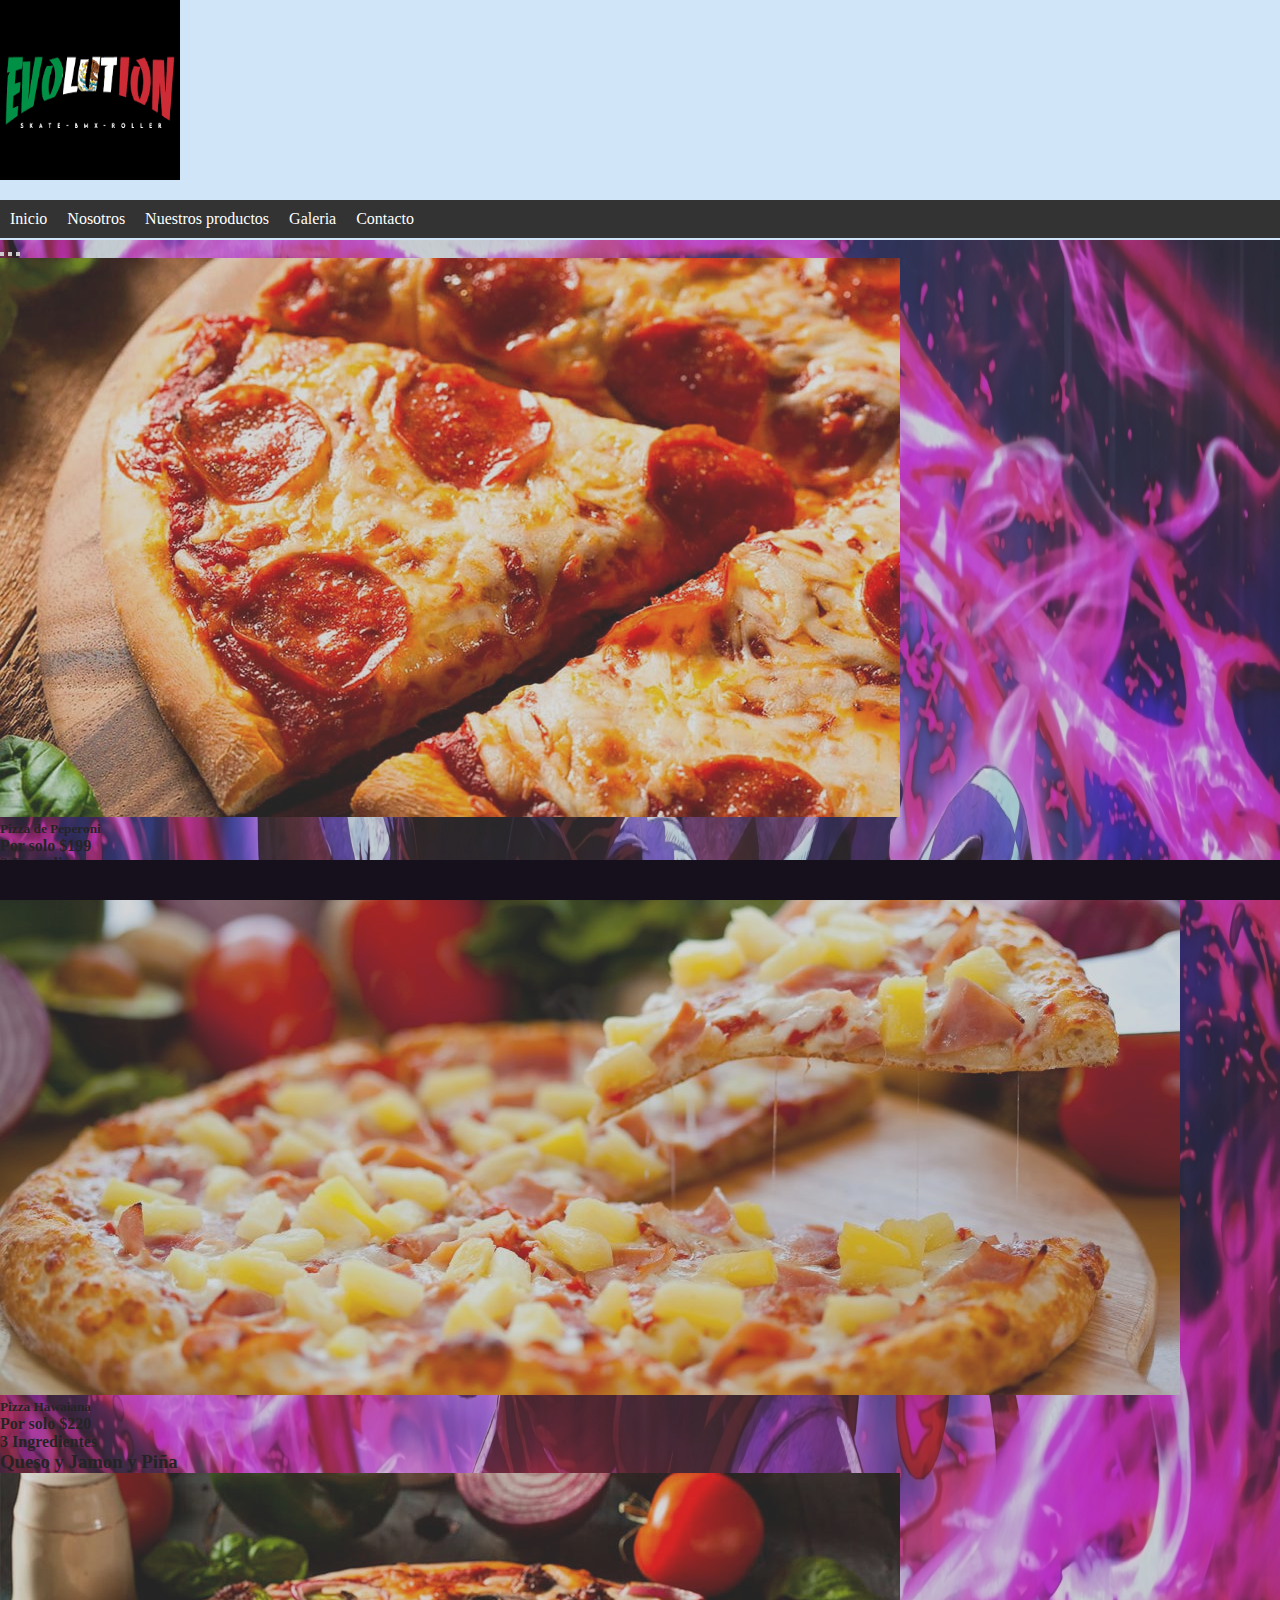
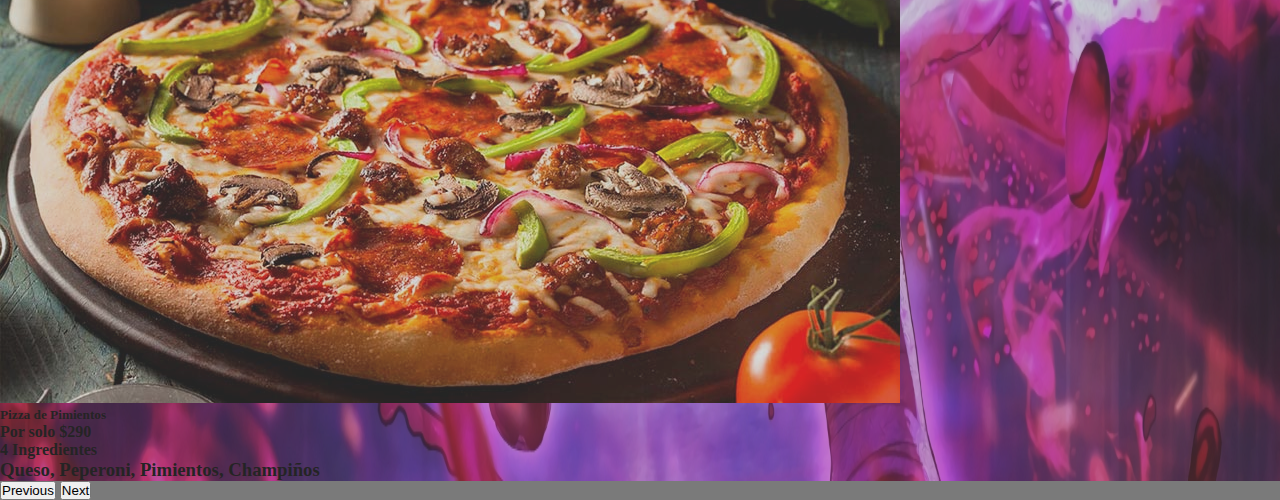
<file: Practica 7/catalogo.html>
<!DOCTYPE html>
<html lang="en">
<head>
    <meta charset="UTF-8">
    <meta name="viewport" content="width=device-width, initial-scale=1.0">
    <title>Practica 7</title>
    <link href="https://cdn.jsdelivr.net/npm/bootstrap@5.3.2/dist/css/bootstrap.min.css" rel="stylesheet" integrity="sha384-T3c6CoIi6uLrA9TneNEoa7RxnatzjcDSCmG1MXxSR1GAsXEV/Dwwykc2MPK8M2HN" crossorigin="anonymous">
    <script src="https://cdn.jsdelivr.net/npm/bootstrap@5.3.2/dist/js/bootstrap.min.js" integrity="sha384-BBtl+eGJRgqQAUMxJ7pMwbEyER4l1g+O15P+16Ep7Q9Q+zqX6gSbd85u4mG4QzX+" crossorigin="anonymous"></script>
    <link rel="stylesheet" href="css/style.css">
</head>
<body>
    <div id="encabezado"> 
        <div id="menu">
            <ul>
                <li><a href="index.html" title="Pagina Principal">Inicio</a></li>
                <li><a href="nosotros.html" title="Descripción del negocio">Nosotros</a></li>
                <li><a href="catalogo.html" title="Catalogo">Nuestros productos</a></li>
                <li><a href="galeria.html" title="Fotos">Galeria</a></li>
                <li><a href="contacto.html" title="Nuestros datos">Contacto</a></li>
            </ul>

        </div>
    </div>
    <div class="areaPrincipal">
        <div id="carouselExampleDark" class="carousel carousel-Dark slide">
            <div class="carousel-indicators">
              <button type="button" data-bs-target="#carouselExampleDark" data-bs-slide-to="0" class="active" aria-current="true" aria-label="Slide 1"></button>
              <button type="button" data-bs-target="#carouselExampleDark" data-bs-slide-to="1" aria-label="Slide 2"></button>
              <button type="button" data-bs-target="#carouselExampleDark" data-bs-slide-to="2" aria-label="Slide 3"></button>
            </div>
            <div class="carousel-inner">
              <div class="carousel-item active" data-bs-interval="10000">
                <img src="img/pizza.jpg" class="d-block w-100" alt="80%">
                <div class="carousel-caption d-none d-md-block">
                  <h5>Pizza de Peperoni</h5>
                  <p><h4>Por solo <span class="badge bg-secondary">$199</span></h4></p>
                  <p><h4> 2 Ingredientes</h4></p>
                  <p><h3>Queso y Peperoni</h3></p>
                </div>
              </div>
              <div class="carousel-item" data-bs-interval="2000">
                <img src="img/pizza2.jpg" class="d-block w-100" alt="...">
                <div class="carousel-caption d-none d-md-block">
                  <h5>Pizza Hawaiana</h5>
                  <p><h4>Por solo <span class="badge bg-secondary">$220</span></h4></p>
                  <p><h4> 3 Ingredientes</h4></p>
                  <p><h3>Queso y Jamon y Piña</h3></p></div>
              </div>
              <div class="carousel-item">
                <img src="img/pizza3.jpg" class="d-block w-100" alt="...">
                <div class="carousel-caption d-none d-md-block">
                  <h5>Pizza de Pimientos</h5>
                  <p><h4>Por solo <span class="badge bg-secondary">$290</span></h4></p>
                  <p><h4> 4 Ingredientes</h4></p>
                  <p><h3>Queso, Peperoni, Pimientos, Champiños</h3></p></div>
              </div>
                </div>
              </div>
            </div>
            <button class="carousel-control-prev" type="button" data-bs-target="#carouselExampleDark" data-bs-slide="prev">
              <span class="carousel-control-prev-icon" aria-hidden="true"></span>
              <span class="visually-hidden">Previous</span>
            </button>
            <button class="carousel-control-next" type="button" data-bs-target="#carouselExampleDark" data-bs-slide="next">
              <span class="carousel-control-next-icon" aria-hidden="true"></span>
              <span class="visually-hidden">Next</span>
            </button>
          </div>
    <div class="piePagina">
    
    
</body>
</html>
</file>
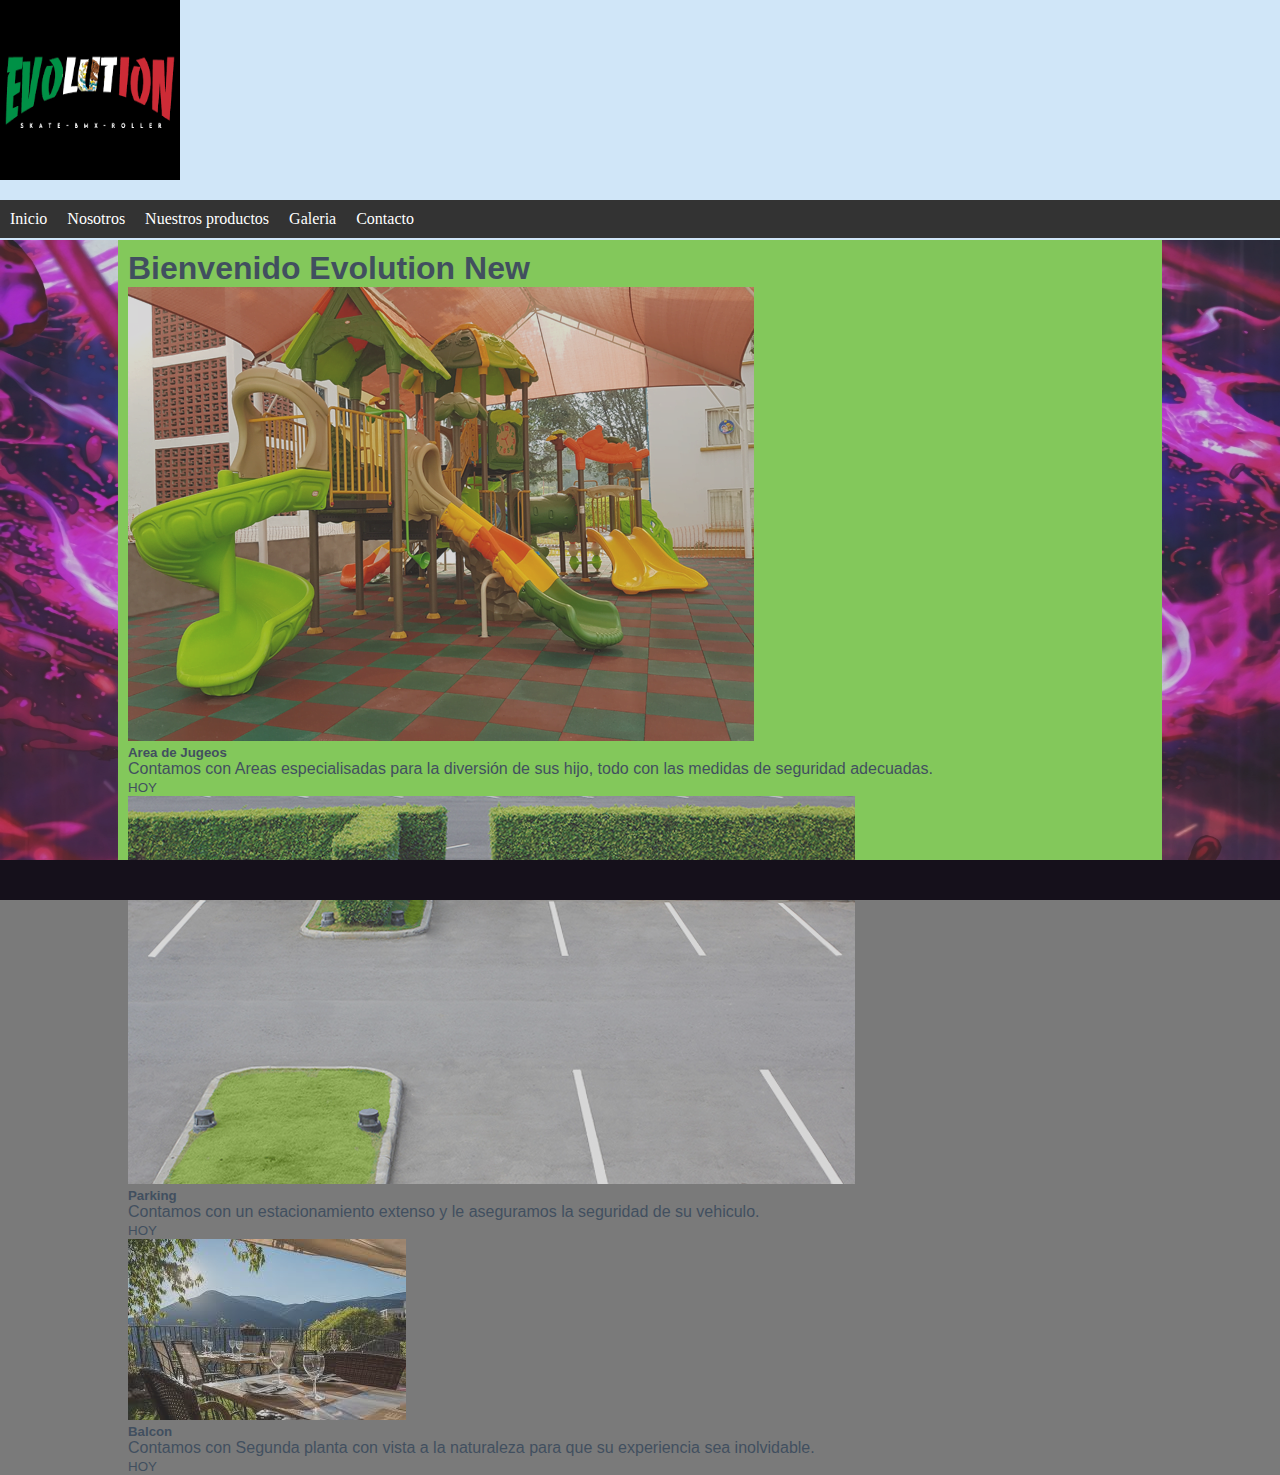
<file: Practica 7/galeria.html>
<!DOCTYPE html>
<html lang="en">
<head>
    <meta charset="UTF-8">
    <meta name="viewport" content="width=device-width, initial-scale=1.0">
    <title>Practica 7</title>
    <link href="https://cdn.jsdelivr.net/npm/bootstrap@5.0.2/dist/css/bootstrap.min.css" rel="stylesheet" integrity="sha384-EVSTQN3/azprG1Anm3QDgpJLIm9Nao0Yz1ztcQTwFspd3yD65VohhpuuCOmLASjC" crossorigin="anonymous">
    <link rel="stylesheet" href="css/style.css">
</head>
<body>
    <div id="encabezado"> 
        <div id="menu">
            <ul>
                <li><a href="index.html" title="Pagina Principal">Inicio</a></li>
                <li><a href="nosotros.html" title="Descripción del negocio">Nosotros</a></li>
                <li><a href="catalogo.html" title="Catalogo">Nuestros productos</a></li>
                <li><a href="galeria.html" title="Fotos">Galeria</a></li>
                <li><a href="contacto.html" title="Nuestros datos">Contacto</a></li>
            </ul>

        </div>
    </div>
    <div class="areaPrincipal">
        <div id="datos">
            <h1>Bienvenido Evolution <span class="badge bg-secondary">New</span></h1>
      </td>
    </tr>
    <tr>
      <td >
        <div class="card-group">
            <div class="card">
              <img src="img/juegos.png" class="card-img-top" alt="...">
              <div class="card-body">
                <h5 class="card-title">Area de Jugeos</h5>
                <p class="card-text">Contamos con Areas especialisadas para la diversión de sus hijo, todo con las medidas de seguridad adecuadas.</p>
              </div>
              <div class="card-footer">
                <small class="text-body-secondary">HOY</small>
              </div>
            </div>
            <div class="card">
              <img src="img/estacion.jpg" class="card-img-top" alt="...">
              <div class="card-body">
                <h5 class="card-title">Parking</h5>
                <p class="card-text">Contamos con un estacionamiento extenso y le aseguramos la seguridad de su vehiculo.</p>
              </div>
              <div class="card-footer">
                <small class="text-body-secondary">HOY</small>
              </div>
            </div>
            <div class="card">
              <img src="img/balcon.jpg" class="card-img-top" alt="...">
              <div class="card-body">
                <h5 class="card-title">Balcon</h5>
                <p class="card-text">Contamos con Segunda planta con vista a la naturaleza para que su experiencia sea inolvidable.</p>
              </div>
              <div class="card-footer">
                <small class="text-body-secondary">HOY</small>
              </div>
            </div>
          </div>
      </td>
    </tr>
            

        </div>
    </div><br>
    <br>
    <div class="piePagina">
    
    
</body>
</html>
</file>
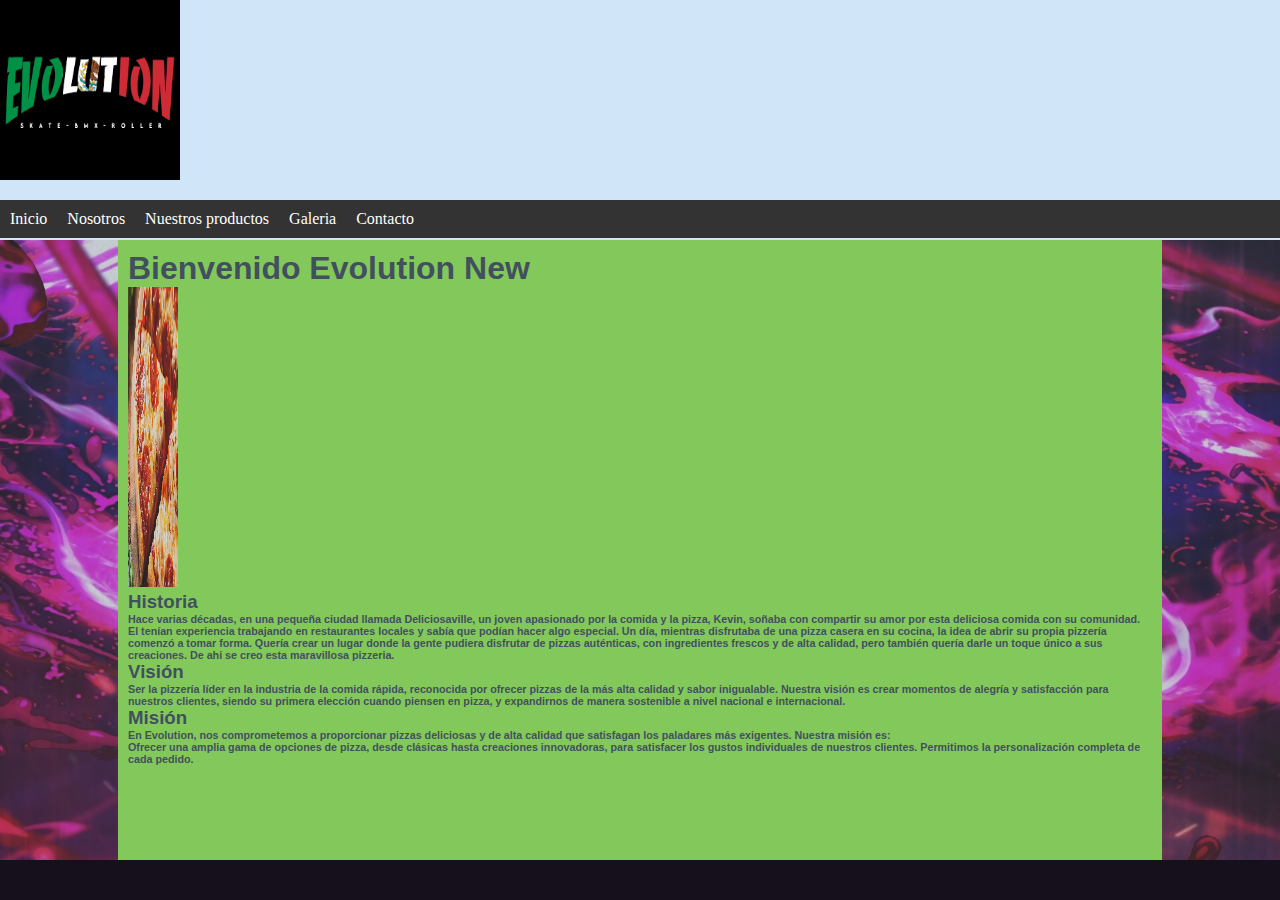
<file: Practica 7/nosotros.html>
<!DOCTYPE html>
<html lang="en">
<head>
    <meta charset="UTF-8">
    <meta name="viewport" content="width=device-width, initial-scale=1.0">
    <title>Practica 7</title>
    <link href="https://cdn.jsdelivr.net/npm/bootstrap@5.0.2/dist/css/bootstrap.min.css" rel="stylesheet" integrity="sha384-EVSTQN3/azprG1Anm3QDgpJLIm9Nao0Yz1ztcQTwFspd3yD65VohhpuuCOmLASjC" crossorigin="anonymous">
    <link rel="stylesheet" href="css/style.css">
</head>
<body>
    <div id="encabezado"> 
        <div id="menu">
            <ul>
                <li><a href="index.html" title="Pagina Principal">Inicio</a></li>
                <li><a href="nosotros.html" title="Descripción del negocio">Nosotros</a></li>
                <li><a href="catalogo.html" title="Catalogo">Nuestros productos</a></li>
                <li><a href="galeria.html" title="Fotos">Galeria</a></li>
                <li><a href="contacto.html" title="Nuestros datos">Contacto</a></li>
            </ul>

        </div>
    </div>
    <div class="areaPrincipal">
        <div id="datos">
            <h1>Bienvenido Evolution <span class="badge bg-secondary">New</span></h1>
      </td>
    </tr>
    <tr>
      <td >
        <div  class="clearfix">
          <img src="img/pizza.jpg" class="col-md-6 float-md-end mb-3 ms-md-3"  width="50" height="300" >
          <h3><p>Historia</p></h3>
          <h6><p>
            Hace varias décadas, en una pequeña ciudad llamada Deliciosaville, un joven apasionado por la comida y la pizza, Kevin, soñaba con compartir su amor por esta deliciosa comida con su comunidad. El tenían experiencia trabajando en restaurantes locales y sabía que podían hacer algo especial.
            Un día, mientras disfrutaba de una pizza casera en su cocina, la idea de abrir su propia pizzería comenzó a tomar forma. Quería crear un lugar donde la gente pudiera disfrutar de pizzas auténticas, con ingredientes frescos y de alta calidad, pero también quería darle un toque único a sus creaciones.
            De ahi se creo esta maravillosa pizzeria.
          </p></h6>
          <h3><p>Visión</p></h3>
          <h6><p>
            Ser la pizzería líder en la industria de la comida rápida, reconocida por ofrecer pizzas de la más alta calidad y sabor inigualable. Nuestra visión es crear momentos de alegría y satisfacción para nuestros clientes, siendo su primera elección cuando piensen en pizza, y expandirnos de manera sostenible a nivel nacional e internacional.
            </p></h6>
          <h3><p>Misión</p></h3>
          <h6>
            <p>En Evolution, nos comprometemos a proporcionar pizzas deliciosas y de alta calidad que satisfagan los paladares más exigentes. Nuestra misión es:</p>
            <p>Ofrecer una amplia gama de opciones de pizza, desde clásicas hasta creaciones innovadoras, para satisfacer los gustos individuales de nuestros clientes. Permitimos la personalización completa de cada pedido.</p>  
        </h6>
        </div>
        
      </td>
    </tr>
            

        </div>
    </div><br>
    <br>
    <div class="piePagina">
    
    
</body>
</html>
</file>
<file: Practica 7/css/style.css>
*{
    margin: 0;
    padding: 0;
}
body{
    background: #7a7a7a;
}
.areaPrincipal{
    background-image: url("../img/kim.jpg");
    width: 100%;
    height: auto;
    opacity: 0.7;
    -webkit-background-size: 100% 100%;
    -moz-background-size: 100% 100%;
    -o-background-size: 100% 100%;
    background-size: 100% 100%;
}
   #encabezado{
    background: #d0e6f8;
    height: 240px;
    text-align: center;
    background-image: url("../img/logo.png");
    background-repeat: no-repeat;
    background-size: 180px 180px;
     }  
.piePagina{
    width: 100%;
    height: 40px;
    background: #15101b;
    color: white;
    bottom: 0;
    position: fixed;
    left: 0;
}
#menu{
    height: 40px;
    position: relative;
    top: 200px;   
}
ul{
    list-style-type: none;
    margin: 0;
    padding: 0;
    overflow: hidden;
    background-color: #333333;
}
li{
    float: left;
}
li a {
    display: block;
    color: white;
    text-align: center;
    padding: 10px;
    text-decoration: none;
}
li a:hover{
    background-color: #111111;
}
#datos{
    width: 80%;
    background-color: #88e94f;
    height: 600px;
    margin: auto;
    opacity: 1;
    color: #2a3e55;
    padding: 10px;
    font-family: 'Franklin Gothic Medium', 'Arial Narrow', Arial, sans-serif;
}
</file>
